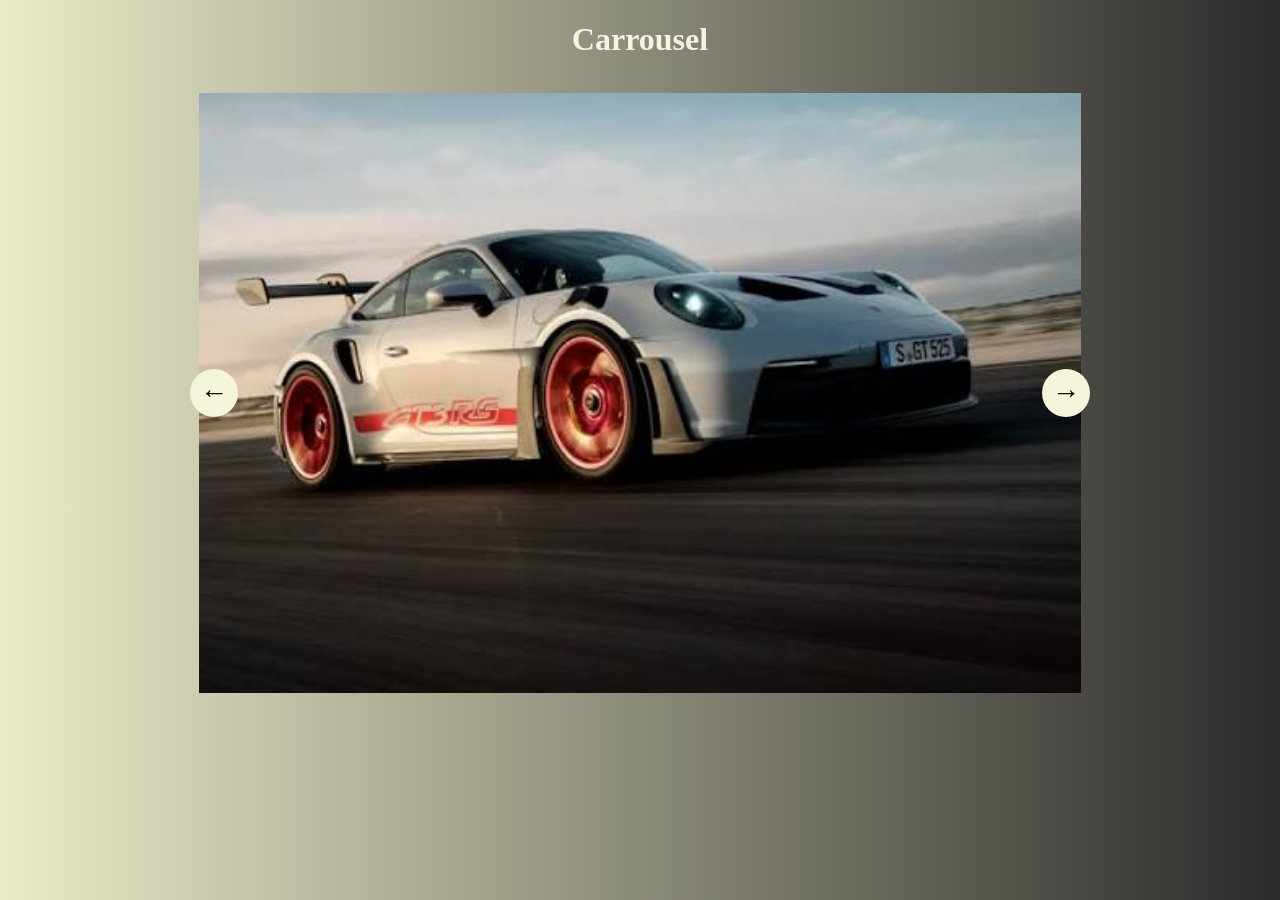
<file: index.html>
<!DOCTYPE html>
<html lang="pt-BR">
<head>
    <meta charset="UTF-8">
    <meta name="viewport" content="width=device-width, initial-scale=1.0">
    <title>Carrousel</title>
    <link rel="stylesheet" href="style.css">
    <script type="module" src="app.js" defer></script>
</head>
<body>

    <h1>Carrousel</h1>

    <main>

    <div class="carousel">
        <img src="1.jpg" alt="Porsche GT3">

        <section class="container">
            <button type="button" class="button-1" aria-label="Imagem anterior">&#8592;</button>
            <button type="button" class="button-2" aria-label="Próxima imagem">&#8594;</button>
        </section>
    </div>

    <div id="resp"></div>

    </main>

</body>

<footer>

</footer>

</html>
</file>
<file: style.css>
:root{
    --preto-100 : black;
    --bege-200: beige;
}

h1{
    color: beige;
    justify-content: center;
    display: flex;
    height: 50px;
}

body{
    background: linear-gradient(to right, rgb(235, 235, 201), rgb(43, 42, 42));
}

body,html{
    margin: 0;
    padding: 0;
    width: 100%;
    min-height: 100%;
}

main{
    display: flex;
    flex-direction: column;
    align-items: center;
}

.carousel{
    position: relative;
    width: min(90vw, 900px);
}

.container{
    position: absolute;
    top: 50%;
    right: 0;
    left: 0;
    display: flex;
    justify-content: space-between;
    transform: translateY(-50%);
    pointer-events: none;
}

button{
    background-color: beige;
    color: black;
    border: none;
    border-radius: 50%;
    width: 48px;
    height: 48px;
    font-size: 28px;
    line-height: 1;
    cursor: pointer;
    pointer-events: auto;
}


img{
    display: block;
    width: 100%;
    height: min(90vh, 600px);
    object-fit: contain;
}

button:hover{
    background-color: black;
    transition: 0.3s;
    transform: scale(1.1);
}

button:focus{
    color: red;
}
</file>
